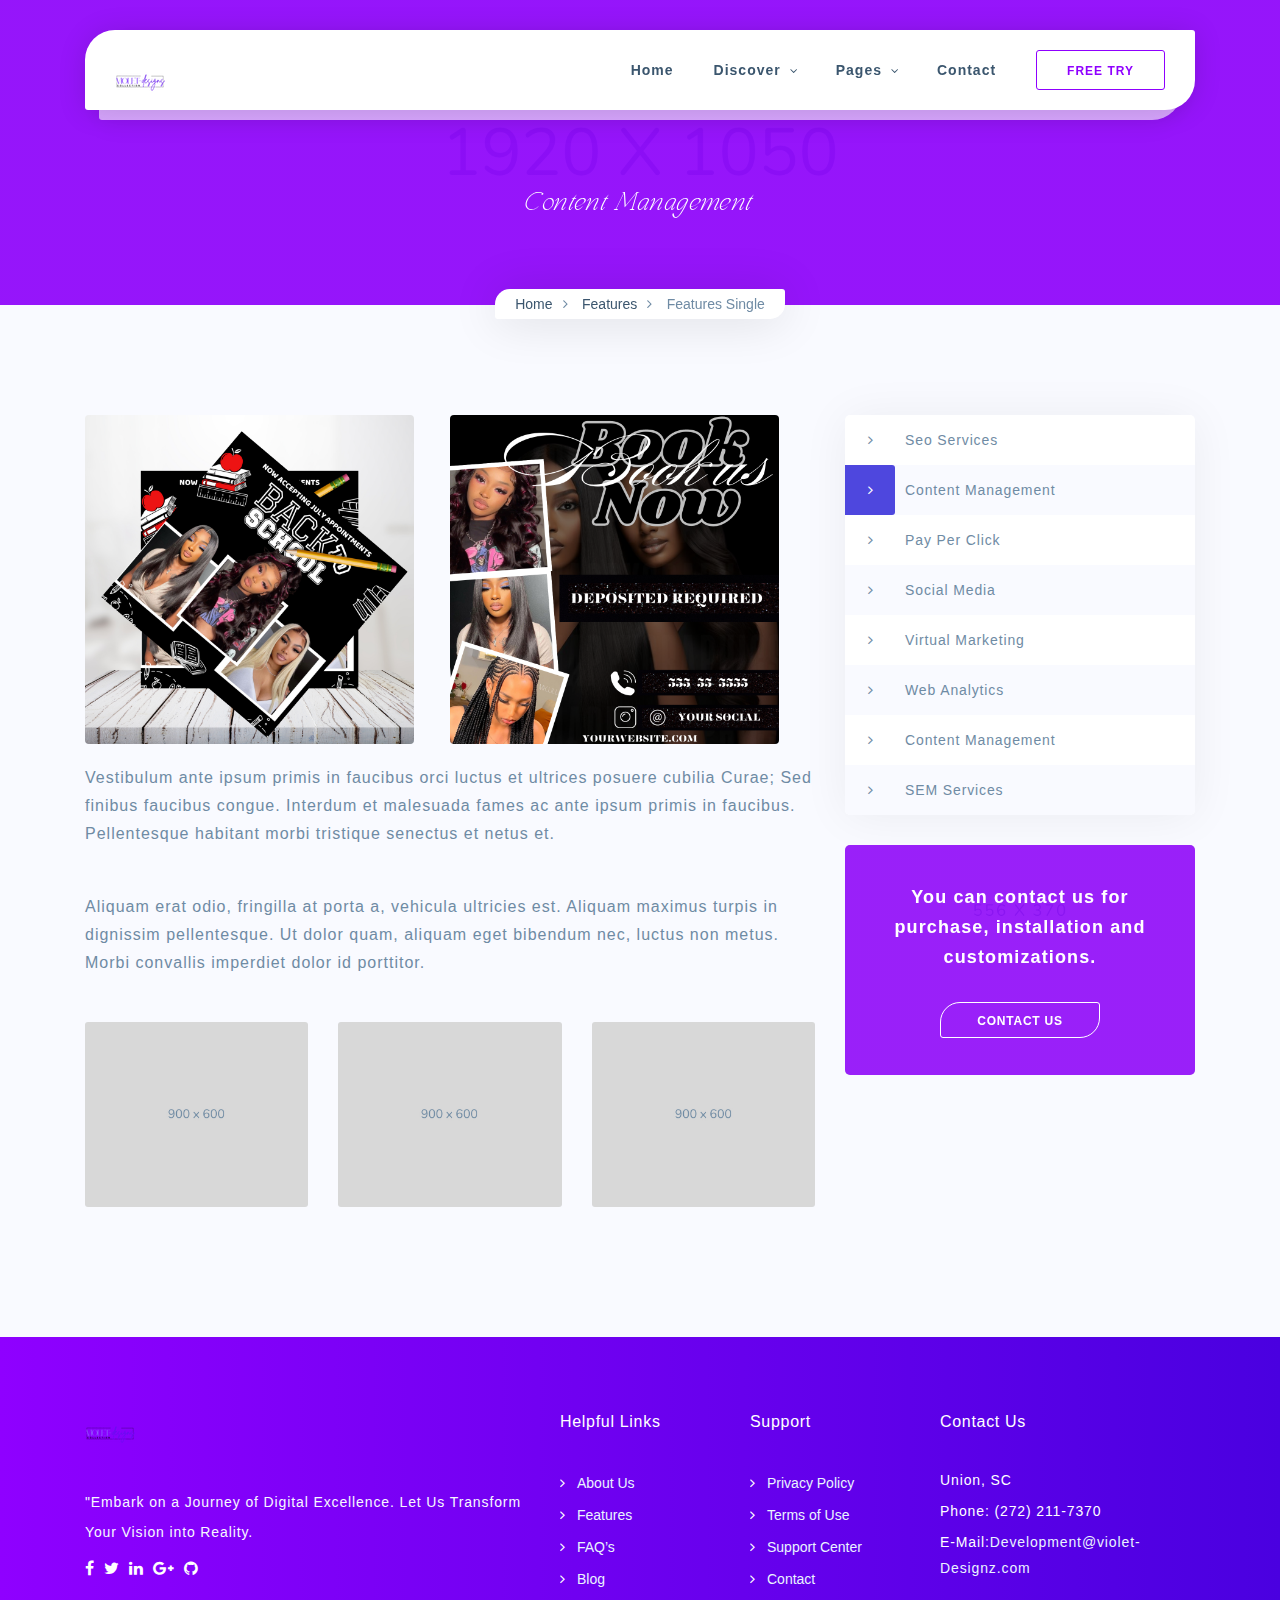
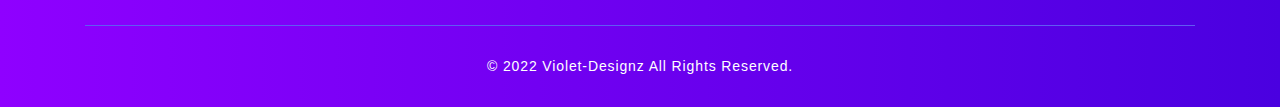
<file: dark-features-single.html>
<!DOCTYPE html>
<html lang="en">
<head>
    <meta charset="UTF-8">
    <meta http-equiv="X-UA-Compatible" content="IE=edge">
    <meta name="viewport" content="width=device-width, initial-scale=1">
    
    <title>Violet-designz</title>
    <meta name="description" content="Violet-Designz -" />
    <meta name="keywords" content="Violet-Designz">
    <meta name="author" content="tempload"/>

    <!-- Favicon -->
    <link rel="icon" type="image/png" href="">

    <!-- Bootstrap & Plugins CSS -->
    <link href="assets/css/bootstrap.min.css" rel="stylesheet" type="text/css">
    <link href="assets/css/font-awesome.min.css" rel="stylesheet" type="text/css">

    <!-- Custom CSS -->
    <link href="assets/css/violet.css" rel="stylesheet" type="text/css">

    <style>
        /* Additional CSS for image alignment */
        .img-fluid {
            max-width: 90%; /* Ensures images are responsive */
            height: auto; /* Prevents image distortion */
        }

        .flyer-wrapper {
            display: flex;
            justify-content: space-between;
            margin-bottom: 20px;
        }

        .flyer-wrapper img {
            width: 100%; /* Adjust width as needed */
        }

        @media (max-width: 768px) {
            .flyer-wrapper {
                flex-direction: column;
                align-items: center;
            }

            .flyer-wrapper img {
                width: 100%;
                margin-bottom: 10px;
            }
        }
    </style>
</head>
<body>

    <!-- ***** Preloader Start ***** -->
    <div id="preloader">
        <div class="jumper">
            <div></div>
            <div></div>
            <div></div>
        </div>
    </div>  
    <!-- ***** Preloader End ***** -->
    
    
    <!-- ***** Header Area Start ***** -->
	<header class="header-area header-sticky">
		<div class="container">
			<div class="row">
				<div class="col-12">
					<nav class="main-nav">
						<!-- ***** Logo Start ***** -->
						<a href="dark-index.html" class="logo">
							<img src="logo2 copy.png" alt="violet-designz"/>
						</a>
						<!-- ***** Logo End ***** -->


                        <!-- ***** Menu Start ***** -->
                        <ul class="nav">
                            <li><a href="dark-index.html#welcome">Home</a></li>
                            <li class="submenu">
                                <a href="javascript:;">Discover</a>
                                <ul>
                                    <li><a href="dark-index.html#features">Features</a></li>
                                    <li><a href="dark-index.html#testimonials">Testimonials</a></li>
                                    <li><a href="dark-index.html#pricing-plans">Pricing Plans</a></li>
                                    <li><a href="dark-index.html#blog">Latests Blogs</a></li>
                                </ul>
                            </li>
                            <li class="submenu">
                                <a href="javascript:;">Pages</a>
                                <ul>
                                    <li><a href="dark-about.html">About Us</a></li>
                                    <li><a href="dark-features.html">Features</a></li>
                                    <li><a href="dark-faq.html">FAQ's</a></li>
                                    <li><a href="dark-blog.html">Blog</a></li>
                                </ul>
                            </li>
                            <li><a href="dark-contact.html">Contact</a></li>
                            <li><a class="btn-nav" href="dark-contact.html">Free Try</a></li>
                        </ul>
                        <a class='menu-trigger'>
                            <span>Menu</span>
                        </a>
                        <!-- ***** Menu End ***** -->
                    </nav>
                </div>
            </div>
        </div>
    </header>
    <!-- ***** Header Area End ***** -->


    <section class="page">
        <!-- ***** Page Top Start ***** -->
        <div class="cover" data-image="assets/images/photos/header.jpg">
            <div class="cover-top">
                <div class="container">
                    <div class="row">
                        <div class="offset-lg-3 col-lg-6">
                            <h1>Content Management</h1>
                        </div>
                    </div>
                </div>
            </div>
            <div class="cover-bottom">
                <div class="container">
                    <div class="row">
                        <div class="col-lg-12">
                            <ol class="breadcrumb">
                                <li><a href="dark-index.html">Home</a></li>
                                <li><a href="dark-features.html">Features</a></li>
                                <li class="active">Features Single</li>
                            </ol>
                        </div>
                    </div>
                </div>
            </div>
        </div>
        <!-- ***** Page Top End ***** -->


        <!-- ***** Page Content Start ***** -->
        <div class="page-bottom">
            <div class="container">
                <div class="row">
                    <!-- ***** Page Content Start ***** -->
                    <div class="col-lg-8 col-md-12 col-sm-12">
                        <div class="page-detail">
                            <!-- ***** Flyers Section Start ***** -->
                            <div class="flyer-wrapper">
                                <a href="BACKTOSCHOOLTEMPLATELINK.pdf" download>
                                    <img src="backtoschoolflyer2.png" class="img-fluid rounded" alt="Flyer 1">
                                </a>
                                <a href="Thank you.pdf" download>
                                    <img src="Black White Minimal Animated Coming Soon Instagram Post copy.png" class="img-fluid rounded" alt="Flyer 2">
                                </a>
                            </div>
                            <!-- ***** Flyers Section End ***** -->

                            <p>Vestibulum ante ipsum primis in faucibus orci luctus et ultrices posuere cubilia Curae; Sed finibus faucibus congue. Interdum et malesuada fames ac ante ipsum primis in faucibus. Pellentesque habitant morbi tristique senectus et netus et.</p>
                            <p>Aliquam erat odio, fringilla at porta a, vehicula ultricies est. Aliquam maximus turpis in dignissim pellentesque. Ut dolor quam, aliquam eget bibendum nec, luctus non metus. Morbi convallis imperdiet dolor id porttitor.</p>

                            <!-- ***** Gallery Start ***** -->
                            <div class="row page-gallery-wrapper">
                                <div class="col-lg-4 col-md-4 col-sm-12">
                                    <a href="assets/images/photos/blog/1.jpg" class="page-gallery" title="Manage In One Place">
                                        <img src="assets/images/photos/blog/1.jpg" alt="">
                                    </a>
                                </div>
                                <div class="col-lg-4 col-md-4 col-sm-12">
                                    <a href="assets/images/photos/blog/2.jpg" class="page-gallery" title="Manage In One Place">
                                        <img src="assets/images/photos/blog/2.jpg" alt="">
                                    </a>
                                </div>
                                <div class="col-lg-4 col-md-4 col-sm-12">
                                    <a href="assets/images/photos/blog/3.jpg" class="page-gallery" title="Manage In One Place">
                                        <img src="assets/images/photos/blog/3.jpg" alt="">
                                    </a>
                                </div>
                            </div>
                            <!-- ***** Gallery End ***** -->

                        </div>
                    </div>
                    <!-- ***** Page Content End ***** -->

                    <!-- ***** Aside Start ***** -->
                    <div class="col-lg-4 col-md-12 col-sm-12">
                        <aside class="default-aside">
                            <div class="sidebar">
                                <ul>
                                    <li><a href="#">Seo Services</a></li>
                                    <li class="active"><a href="#">Content Management</a></li>
                                    <li><a href="#">Pay Per Click</a></li>
                                    <li><a href="#">Social Media</a></li>
                                    <li><a href="#">Virtual Marketing</a></li>
                                    <li><a href="#">Web Analytics</a></li>
                                    <li><a href="#">Content Management</a></li>
                                    <li><a href="#">SEM Services</a></li>
                                </ul>

                                <div class="box">
                                    <img src="assets/images/photos/about/1.jpg" alt="">
                                    <div class="hovered align-self-center">
                                        <p>You can contact us for purchase, installation and customizations. </p>
                                        <a href="#" class="btn-primary-line">Contact Us</a>
                                    </div>
                                </div>
                            </div>
                        </aside>
                    </div>
                    <!-- ***** Aside End ***** -->
                </div>
            </div>
        </div>
        <!-- ***** Page Content End ***** -->
    </section>

    
    <!-- ***** Footer Start ***** -->
	<footer>
		<div class="container">
			<div class="row">
				<div class="col-lg-5 col-md-12 col-sm-12">
					<img src="logo2 copy.png" class="logo" alt="">
					<div class="text">"Embark on a Journey of Digital Excellence. Let Us Transform Your Vision into Reality.</div>
					<ul class="social">
						<li><a href="#"><i class="fa fa-facebook"></i></a></li>
						<li><a href="#"><i class="fa fa-twitter"></i></a></li>
						<li><a href="#"><i class="fa fa-linkedin"></i></a></li>
						<li><a href="#"><i class="fa fa-google-plus"></i></a></li>
						<li><a href="#"><i class="fa fa-github"></i></a></li>
					</ul>
				</div>
				<div class="col-lg-2 col-md-4 col-sm-6 col-6">
					<h5>Helpful Links</h5>
					<ul class="footer-nav">
						<li><a href="#"><i class="fa fa-angle-right"></i><span>About Us</span></a></li>
						<li><a href="#"><i class="fa fa-angle-right"></i><span>Features</span></a></li>
						<li><a href="#"><i class="fa fa-angle-right"></i><span>FAQ’s</span></a></li>
						<li><a href="#"><i class="fa fa-angle-right"></i><span>Blog</span></a></li>
					</ul>
				</div>
				<div class="col-lg-2 col-md-4 col-sm-6 col-6">
					<h5>Support</h5>
					<ul class="footer-nav">
						<li><a href="#"><i class="fa fa-angle-right"></i><span>Privacy Policy</span></a></li>
						<li><a href="#"><i class="fa fa-angle-right"></i><span>Terms of Use</span></a></li>
						<li><a href="#"><i class="fa fa-angle-right"></i><span>Support Center</span></a></li>
						<li><a href="#"><i class="fa fa-angle-right"></i><span>Contact</span></a></li>
					</ul>
				</div>
				<div class="col-lg-3 col-md-4 col-sm-12">
					<h5>Contact Us</h5>
					<div class="address">
						<p>Union, SC</p>
						<p>Phone: (272) 211-7370</p>
						<p><span>E-Mail:</span><a href="#">Development@violet-Designz.com</a></p>
					</div>
				</div>
			</div>
			<div class="row">
				<div class="col-lg-12">
					<p class="copyright">© 2022 Violet-Designz All Rights Reserved.</p>
				</div>
			</div>
		</div>
	</footer>
	<!-- ***** Footer End ***** -->



    <!-- jQuery -->
    <script src="assets/js/jquery-2.1.0.min.js"></script>

    <!-- Bootstrap -->
    <script src="assets/js/popper.js"></script>
    <script src="assets/js/bootstrap.min.js"></script>

    <!-- Plugins -->
    <script src="assets/js/scrollreveal.min.js"></script>
    <script src="assets/js/imgfix.min.js"></script>
    <script src="assets/js/parallax.min.js"></script>
    <script src="assets/js/jquery.magnific-popup.min.js"></script>

    <!-- Global Init -->
    <script src="assets/js/custom.js"></script>
</body>
</html>
</file>
<file: assets/css/violet.css>
/* ----------------------------------------------------------------------------------------
Template: Zaha - Agency and SaaS template
Version: 1.0.0
Author: tempload - support@tempload.com
 -----------------------------------------------------------------------------------------*/
/* ---------------------------------------------
Table of contents
------------------------------------------------
01. font & reset css
02. reset
03. global styles
04. header
05. welcome
06. features
07. team
08. pricing
09. blog
10. footer
11. pages
12. faq
13. aside
14. contact
15. preloader

-------------my custom font-------------------------------- */
/* Font-face declaration */
@font-face {
  font-family: 'CustomFont';
  src: url('../fonts/elagernitalic-lgmxw.ttf') format('truetype');
  font-weight: normal;
}

/* Global styles */
html, body {
  font-family: "Nunito", sans-serif;
  /* Other global styles */
}

/* Example usage */
h1, h2 {
  font-family: 'CustomFont', sans-serif;
  font-size: 28px;
  color: #333;
  /* Additional styles */
}






/* Example usage */

/*
---------------------------------------------
font & reset css
--------------------------------------------- 
*/
@import url("https://fonts.googleapis.com/css?family=Nunito:300,400,600,700&subset=latin-ext");

/* 
---------------------------------------------
reset
--------------------------------------------- 
*/
html, body, div, span, applet, object, iframe, h1, h2, h3, h4, h5, h6, p, blockquote, div
pre, a, abbr, acronym, address, big, cite, code, del, dfn, em, font, img, ins, kbd, q,
s, samp, small, strike, strong, sub, sup, tt, var, b, u, i, center, dl, dt, dd, ol, ul, li,
figure, header, nav, section, article, aside, footer, figcaption {
  margin: 0;
  padding: 0;
  border: 0;
  outline: 0;
}

.clearfix:after {
  content: ".";
  display: block;
  clear: both;
  visibility: hidden;
  line-height: 0;
  height: 0;
}

.clearfix {
  display: inline-block;
}

html[xmlns] .clearfix {
  display: block;
}

* html .clearfix{
  height: 1%;
}

ul, li {
  padding: 0;
  margin: 0;
  list-style: none;
}

header, nav, section, article, aside, footer, hgroup {
  display: block;
}

* {
  box-sizing: border-box;
}

html, body {
  font-weight: 400;
  background-color: #fff;
  font-size: 16px;
  -ms-text-size-adjust: 100%;
  -webkit-font-smoothing: antialiased;
  -moz-osx-font-smoothing: grayscale;
}

a {
  text-decoration: none !important;
}

h1, h2, h3, h4, h5, h6 {
  margin-top: 0px;
  margin-bottom: 0px;
}

ul {
  margin-bottom: 0px;
}

/* 
---------------------------------------------
global styles
--------------------------------------------- 
*/
html,
body {
  background: #fff;
  color: #6F8BA4;
  font-family: "Nunito", sans-serif;

}

::selection {
  background: #8F00FF;
  color: #fff;
}

::-moz-selection {
  background: #8F00FF;
  color: #fff;
}

.section {
  position: relative;
  padding-top: 100px;
  padding-bottom: 80px;
}

.section.colored {
  background: #F9FAFF;
}

.hr {
  bottom: 0px;
  width: 100%;
  height: 1px;
  margin-top: 100px;
  border-bottom: 1px solid #E9E9E9;
}

.bottom {
  width: 100%;
  height: 82px;
  z-index: 2;
  background: url(../images/section-bottom.svg) center center no-repeat;
  margin-top: 60px;
  position: relative;
  z-index: 99;
}

.top {
  width: 100%;
  height: 82px;
  z-index: 2;
  background: url(../images/section-top.svg) center center no-repeat;
  margin-bottom: 70px;
  position: relative;
  z-index: 99;
}

.left-heading.light .section-title {
  color: #ffffff;
}

.left-heading .section-title {
  font-weight: 400;
  font-size: 28px;
  line-height: 42px;
  color: #3B566E;
  letter-spacing: 1.75px;
  margin-bottom: 30px;
  position: relative;
}

.center-heading {
  text-align: center;
}

.center-heading .section-title {
  font-weight: 400;
  font-size: 28px;
  color: #3B566E;
  letter-spacing: 1.75px;
  line-height: 38px;
  margin-bottom: 20px;
}

.center-heading.colored .section-title {
  color: #ffffff;
}

.center-text {
  text-align: center;
  font-weight: 400;
  font-size: 16px;
  color: #6F8BA4;
  line-height: 28px;
  letter-spacing: 1px;
  margin-bottom: 50px;
}

.center-text.colored {
  color: #EAF3FF;
}

.center-text p {
  margin-bottom: 30px;
}

.left-text {
  font-weight: 400;
  font-size: 16px;
  color: #6F8BA4;
  line-height: 28px;
  letter-spacing: 1px;
}

.left-text.light {
  color: #EAF3FF;
}

.left-text p {
  margin-bottom: 30px;
}

.left-text p.dark {
  color: #3B566E;
}

.padding-bottom-top-60 {
  padding-top: 60px !important;
  padding-bottom: 60px !important;
}

.padding-bottom-80 {
  padding-bottom: 80px !important;
}

.padding-bottom-100 {
  padding-bottom: 100px !important;
}

.border-bottom {
  border-bottom: 1px solid #F5F5F5 !important;
}

.mbottom-30 {
  margin-bottom: 30px !important;
}

.align-self-center {
  -ms-flex-item-align: center !important;
  align-self: center !important;
}

.align-self-bottom {
  -ms-flex-item-align: flex-end !important;
  align-self: flex-end !important;
}

.btn-primary-line {
  width: 160px;
  margin: auto;
  display: inline-block;
  height: 44px;
  line-height: 45px;
  text-align: center;
  border: none;
  border-radius: 20px;
  border-top-right-radius: 3px;
  border-bottom-left-radius: 3px;
  border: 1px solid #fff;
  margin-bottom: 40px;
  font-weight: 700;
  font-size: 12px;
  color: #fff;
  letter-spacing: 0.75px;
  text-transform: uppercase;
  -webkit-transition: all 0.3s ease 0s;
  -moz-transition: all 0.3s ease 0s;
  -o-transition: all 0.3s ease 0s;
  transition: all 0.3s ease 0s;
  outline: none !important;
  cursor: pointer;
  position: relative;
}

.btn-primary-line:hover {
  background: #fff;
  color: #8F00FF;
}

.btn-white-line {
  width: 160px;
  margin: auto;
  display: inline-block;
  height: 44px;
  line-height: 45px;
  text-align: center;
  border-radius: 20px;
  border-top-right-radius: 3px;
  border-bottom-left-radius: 3px;
  background: #fff;
  margin-bottom: 40px;
  font-weight: 700;
  font-size: 12px;
  color: #8F00FF;
  letter-spacing: 0.75px;
  text-transform: uppercase;
  -webkit-transition: all 0.3s ease 0s;
  -moz-transition: all 0.3s ease 0s;
  -o-transition: all 0.3s ease 0s;
  transition: all 0.3s ease 0s;
  outline: none !important;
  cursor: pointer;
  position: relative;
  border: 1px solid #fff;
}

.btn-white-line:hover {
  background: #F0EFFF;
  color:  #8F00FF;
}

.padding-bottom-0 {
  padding-bottom: 0px !important;
}

.padding-top-0 {
  padding-top: 0px !important;
}

.padding-top-80 {
  padding-top: 80px !important;
}

.padding-top-70 {
  padding-top: 70px !important;
}

.padding-top-20 {
  padding-top: 20px !important;
}

.margin-bottom-0 {
  margin-bottom: 0px !important;
}

.margin-bottom-30 {
  margin-bottom: 30px !important;
}

.margin-top-30 {
  margin-top: 30px !important;
}

.margin-top-15 {
  margin-top: 15px !important;
}

.margin-bottom-45 {
  margin-bottom: 45px !important;
}

.margin-bottom-20 {
  margin-bottom: 20px !important;
}

.margin-bottom-60 {
  margin-bottom: 60px !important;
}

.margin-bottom-100 {
  margin-bottom: 100px !important;
}

blockquote {
  margin-bottom: 28px;
  padding: 30px;
  padding-top: 40px;
  -webkit-border-radius: 4px;
  -moz-border-radius: 4px;
  border-radius: 4px;
  background: #fff;
  overflow: hidden;
}

blockquote .text {
  position: relative;
  text-align: center;
}

blockquote .text p {
  position: relative;
  width: 100%;
  z-index: 2;
  margin-bottom: 10px !important;
}

blockquote .text:before {
  font-family: FontAwesome;
  content: "\f10d";
  position: absolute;
  left: 0px;
  top: 0px;
  z-index: 1;
  font-size: 40px;
  color: #e1ecf4;
}

blockquote .text:after {
  font-family: FontAwesome;
  content: "\f10e";
  position: absolute;
  right: 0px;
  bottom: 0px;
  z-index: 1;
  font-size: 40px;
  color: #e1ecf4;
}

blockquote .author {
  color: #3B566E;
  text-align: center;
}

.page-gallery {
  height: 185px;
  display: block;
  overflow: hidden;
  -webkit-border-radius: 3px;
  -moz-border-radius: 3px;
  border-radius: 3px;
  margin-bottom: 30px;
}

@media (max-width: 991px) {
  html, body {
    overflow-x: hidden;
  }
  .mobile-top-fix {
    margin-top: 30px;
    margin-bottom: 0px;
  }
  .mobile-bottom-fix {
    margin-bottom: 30px;
  }
  .mobile-bottom-fix-big {
    margin-bottom: 60px;
  }
}

@media (max-width: 768px) {
  .page-gallery {
    height: 150px;
  }
  .btn-home {
    margin-bottom: 10px;
  }
}

/* 
---------------------------------------------
header
--------------------------------------------- 
*/
.header-area {
  position: fixed;
  top: 30px;
  left: 0px;
  right: 0px;
  z-index: 100;
  height: 100px;
  -webkit-transition: all 0.3s ease 0s;
  -moz-transition: all 0.3s ease 0s;
  -o-transition: all 0.3s ease 0s;
  transition: all 0.3s ease 0s;
}

.header-area .main-nav {
  border-radius: 30px;
  border-top-right-radius: 3px;
  border-bottom-left-radius: 3px;
  min-height: 80px;
  background: #fff;
  box-shadow: 0 2px 28px 0 rgba(0, 0, 0, 0.13);
}

.header-area .main-nav:before {
  content: '';
  position: absolute;
  width: 95%;
  height: 80px;
  margin: auto;
  left: 0px;
  right: 0px;
  z-index: -1;
  top: 10px;
  background: #fff;
  border-radius: 30px;
  border-top-right-radius: 3px;
  border-bottom-left-radius: 3px;
  box-shadow: 0 2px 28px 0 rgba(0, 0, 0, 0.13);
  opacity: .62;
}

.header-area .main-nav .logo {
  float: left;
  margin-top: 37px;
  -webkit-transition: all 0.3s ease 0s;
  -moz-transition: all 0.3s ease 0s;
  -o-transition: all 0.3s ease 0s;
  transition: all 0.3s ease 0s;
  margin-left: 30px;
}

.header-area .main-nav .logo 
 {
  -webkit-transition: all 0.3s ease 0s;
  -moz-transition: all 0.3s ease 0s;
  -o-transition: all 0.3s ease 0s;
  transition: all 0.3s ease 0s;
}

.header-area .main-nav .nav {
  float: right;
  margin-top: 27px;
  margin-left: 80px;
  margin-right: 30px;
  -webkit-transition: all 0.3s ease 0s;
  -moz-transition: all 0.3s ease 0s;
  -o-transition: all 0.3s ease 0s;
  transition: all 0.3s ease 0s;
  position: relative;
  z-index: 999;
}

.header-area .main-nav .nav li {
  padding-left: 20px;
  padding-right: 20px;
}

.header-area .main-nav .nav li:last-child {
  padding-right: 0px;
}

.header-area .main-nav .nav li a {
  display: block;
  font-weight: 600;
  font-size: 14px;
  color: #fff;
  -webkit-transition: all 0.3s ease 0s;
  -moz-transition: all 0.3s ease 0s;
  -o-transition: all 0.3s ease 0s;
  transition: all 0.3s ease 0s;
  height: 40px;
  line-height: 40px;
  border: transparent;
  letter-spacing: 1px;
}

.header-area .main-nav .nav li a:hover {
  color: #EAF3FF;
}

.header-area .main-nav .nav li a.btn-nav {
  border: 1px solid #fff;
  padding-left: 30px;
  padding-right: 30px;
  -webkit-border-radius: 3px;
  -moz-border-radius: 3px;
  border-radius: 3px;
  font-weight: 700;
  font-size: 12px;
  text-transform: uppercase;
}

.header-area .main-nav .nav li a.btn-nav:hover {
  background: #fff;
  color:  #8F00FF;
}

.header-area .main-nav .nav li.submenu {
  position: relative;
  padding-right: 35px;
}

.header-area .main-nav .nav li.submenu:after {
  font-family: FontAwesome;
  content: "\f107";
  font-size: 12px;
  color: #fff;
  position: absolute;
  right: 18px;
  top: 12px;
}

.header-area .main-nav .nav li.submenu ul {
  position: absolute;
  width: 200px;
  box-shadow: 0 2px 28px 0 rgba(0, 0, 0, 0.06);
  -webkit-border-radius: 3px;
  -moz-border-radius: 3px;
  border-radius: 3px;
  overflow: hidden;
  top: 40px;
  opacity: 0;
  transform: translateY(-2em);
  visibility: hidden;
  z-index: -1;
  transition: all 0.3s ease-in-out 0s, visibility 0s linear 0.3s, z-index 0s linear 0.01s;
}

.header-area .main-nav .nav li.submenu ul li {
  margin-left: 0px;
  padding-left: 0px;
  padding-right: 0px;
}

.header-area .main-nav .nav li.submenu ul li a {
  display: block;
  background: #fff;
  color: #3B566E;
  padding-left: 20px;
  height: 40px;
  line-height: 40px;
  -webkit-transition: all 0.3s ease 0s;
  -moz-transition: all 0.3s ease 0s;
  -o-transition: all 0.3s ease 0s;
  transition: all 0.3s ease 0s;
  position: relative;
  font-size: 13px;
  border-bottom: 1px solid #f5f5f5;
}

.header-area .main-nav .nav li.submenu ul li a:before {
  content: '';
  position: absolute;
  width: 0px;
  height: 40px;
  left: 0px;
  top: 0px;
  bottom: 0px;
  -webkit-transition: all 0.3s ease 0s;
  -moz-transition: all 0.3s ease 0s;
  -o-transition: all 0.3s ease 0s;
  transition: all 0.3s ease 0s;
  background:  #8F00FF;
}

.header-area .main-nav .nav li.submenu ul li a:hover {
  background: #f5f5f5;
  padding-left: 25px;
}

.header-area .main-nav .nav li.submenu ul li a:hover:before {
  width: 3px;
}

.header-area .main-nav .nav li.submenu:hover ul {
  visibility: visible;
  opacity: 1;
  z-index: 1;
  transform: translateY(0%);
  transition-delay: 0s, 0s, 0.3s;
}

.header-area .main-nav .menu-trigger {
  cursor: pointer;
  display: block;
  position: absolute;
  top: 23px;
  width: 32px;
  height: 40px;
  text-indent: -9999em;
  z-index: 99;
  right: 40px;
  display: none;
}

.header-area .main-nav .menu-trigger span,
.header-area .main-nav .menu-trigger span:before,
.header-area .main-nav .menu-trigger span:after {
  -moz-transition: all 0.4s;
  -o-transition: all 0.4s;
  -webkit-transition: all 0.4s;
  transition: all 0.4s;
  background-color: #3B566E;
  display: block;
  position: absolute;
  width: 30px;
  height: 2px;
  left: 0;
}

.header-area .main-nav .menu-trigger span:before,
.header-area .main-nav .menu-trigger span:after {
  -moz-transition: all 0.4s;
  -o-transition: all 0.4s;
  -webkit-transition: all 0.4s;
  transition: all 0.4s;
  background-color: #3B566E;
  display: block;
  position: absolute;
  width: 30px;
  height: 2px;
  left: 0;
  width: 75%;
}

.header-area .main-nav .menu-trigger span:before,
.header-area .main-nav .menu-trigger span:after {
  content: "";
}

.header-area .main-nav .menu-trigger span {
  top: 16px;
}

.header-area .main-nav .menu-trigger span:before {
  -moz-transform-origin: 33% 100%;
  -ms-transform-origin: 33% 100%;
  -webkit-transform-origin: 33% 100%;
  transform-origin: 33% 100%;
  top: -10px;
  z-index: 10;
}

.header-area .main-nav .menu-trigger span:after {
  -moz-transform-origin: 33% 0;
  -ms-transform-origin: 33% 0;
  -webkit-transform-origin: 33% 0;
  transform-origin: 33% 0;
  top: 10px;
}

.header-area .main-nav .menu-trigger.active span,
.header-area .main-nav .menu-trigger.active span:before,
.header-area .main-nav .menu-trigger.active span:after {
  background-color: transparent;
  width: 100%;
}

.header-area .main-nav .menu-trigger.active span:before {
  -moz-transform: translateY(6px) translateX(1px) rotate(45deg);
  -ms-transform: translateY(6px) translateX(1px) rotate(45deg);
  -webkit-transform: translateY(6px) translateX(1px) rotate(45deg);
  transform: translateY(6px) translateX(1px) rotate(45deg);
  background-color: #3B566E;
}

.header-area .main-nav .menu-trigger.active span:after {
  -moz-transform: translateY(-6px) translateX(1px) rotate(-45deg);
  -ms-transform: translateY(-6px) translateX(1px) rotate(-45deg);
  -webkit-transform: translateY(-6px) translateX(1px) rotate(-45deg);
  transform: translateY(-6px) translateX(1px) rotate(-45deg);
  background-color: #3B566E;
}

.header-area.header-sticky {
  min-height: 80px;
}

.header-area.header-sticky .logo {
  margin-top: 25px;
}

.header-area.header-sticky .nav {
  margin-top: 20px !important;
}

.header-area.header-sticky .nav li a {
  color: #3B566E;
}

.header-area.header-sticky .nav li a:hover {
  color:  #8F00FF;
}

.header-area.header-sticky .nav li a.btn-nav {
  border: 1px solid  #8F00FF;
  color: #8F00FF;
}

.header-area.header-sticky .nav li a.btn-nav:hover {
  background:  #8F00FF;
  color: #fff;
}

.header-area.header-sticky .nav li.submenu {
  position: relative;
}

.header-area.header-sticky .nav li.submenu:after {
  color: #3B566E;
}

.header-area.header-white {
  background: #fff;
  height: 80px;
  box-shadow: 0 2px 28px 0 rgba(0, 0, 0, 0.06);
}

.header-area.header-white .logo {
  margin-top: 25px;
}

.header-area.header-white .nav {
  margin-top: 20px !important;
}

.header-area.header-white .nav li a {
  color: #3B566E;
}

.header-area.header-white .nav li a:hover {
  color: #8F00FF;
}

.header-area.header-white .nav li a.btn-nav {
  border: 1px solid #8F00FF;
  color: #4E47DE;
}

.header-area.header-white .nav li a.btn-nav:hover {
  background:  #8F00FF;
  color: #fff;
}

.header-area.header-white .nav li.submenu {
  position: relative;
}

.header-area.header-white .nav li.submenu:after {
  color: #3B566E;
}

@media (max-width: 1200px) {
  .header-area .main-nav .nav li {
    padding-left: 12px;
    padding-right: 12px;
  }
  .header-area .main-nav .nav li.submenu {
    padding-right: 20px;
  }
  .header-area .main-nav .nav li.submenu:after {
    right: 5px;
  }
}

@media (max-width: 991px) {
  .header-area {
    height: 80px;
    box-shadow: 0 2px 28px 0 rgba(0, 0, 0, 0.06);
  }
  .header-area .container {
    padding: 0px;
  }
  .header-area .logo {
    margin-top: 27px !important;
    margin-left: 30px;
  }
  .header-area .menu-trigger {
    display: block !important;
  }
  .header-area .main-nav {
    overflow: hidden;
  }
  .header-area .main-nav .nav {
    float: none;
    width: 100%;
    margin-top: 80px !important;
    display: none;
    -webkit-transition: all 0s ease 0s;
    -moz-transition: all 0s ease 0s;
    -o-transition: all 0s ease 0s;
    transition: all 0s ease 0s;
    margin-left: 0px;
  }
  .header-area .main-nav .nav li {
    width: 100%;
    background: #fff;
    border-bottom: 1px solid #f5f5f5;
    padding-left: 0px !important;
    padding-right: 0px !important;
  }
  .header-area .main-nav .nav li a {
    height: 50px !important;
    line-height: 50px !important;
    padding: 0px !important;
    padding-left: 30px !important;
    border: none !important;
    background: #fff !important;
    color: #3B566E !important;
  }
  .header-area .main-nav .nav li a:hover {
    background: #f5f5f5 !important;
  }
  .header-area .main-nav .nav li.submenu ul {
    position: relative;
    visibility: inherit;
    opacity: 1;
    z-index: 1;
    transform: translateY(0%);
    transition-delay: 0s, 0s, 0.3s;
    top: 0px;
    width: 100%;
    box-shadow: none;
    height: 0px;
  }
  .header-area .main-nav .nav li.submenu ul li a {
    padding-left: 50px !important;
  }
  .header-area .main-nav .nav li.submenu ul li a:hover:before {
    width: 0px;
  }
  .header-area .main-nav .nav li.submenu ul.active {
    height: auto !important;
  }
  .header-area .main-nav .nav li.submenu:after {
    color: #3B566E;
    right: 25px;
    font-size: 14px;
    top: 15px;
  }
  .header-area .main-nav .nav li.submenu:hover ul, .header-area .main-nav .nav li.submenu:focus ul {
    height: 0px;
  }
}

@media (min-width: 992px) {
  .header-area .main-nav .nav {
    display: flex !important;
  }
}

/* 
---------------------------------------------
welcome
--------------------------------------------- 
*/
.welcome-area {
  overflow: hidden;
  position: relative;
  display: flex;
  align-items: center;
  justify-content: center;

}

.welcome-area:after {
  content: '';
  position: absolute;
  width: 100%;
  height: 100%;
  background: none;
  z-index: 3;
}

.welcome-area .right-bg {
  float: right;
  width: 100%;
  overflow: hidden;
  position: relative;
  z-index: 1;
  -webkit-transform-style: preserve-3d;
  -moz-transform-style: preserve-3d;
  transform-style: preserve-3d;
}

.welcome-area .right-bg:before {
  content: '';
  position: absolute;
  background-image: linear-gradient(135deg, #8F00FF 0%, #8F00FF 100%);

  width: 100%;
  height: 100%;
  z-index: 1;
  opacity: .95;
}

.welcome-area .header-bg {
  position: absolute;
  bottom: -1px;
  left: 0px;
  right: 0px;
  z-index: 4;
}

.welcome-area .header-text {
  position: absolute;
  width: 100%;
  z-index: 4;
  text-align: center;
  margin-top: -30px;
}

.welcome-area .header-text h1 {
  font-weight: 400;
  font-size: 40px;
  line-height: 54px;
  letter-spacing: 1.4px;
  margin-bottom: 30px;
  color: #fff;
}

.welcome-area .header-text p {
  font-weight: 400;
  font-size: 16px;
  color: #EAF3FF;
  line-height: 28px;
  letter-spacing: .56px;
  margin-bottom: 40px;
  position: relative;
}

.welcome-area .header-text .btn-white-line {
  margin-right: 5px;
  margin-bottom: 0px;
}

.welcome-area .header-text .btn-primary-line {
  margin-bottom: 0px;
  margin-left: 5px;
}

@media (max-width: 1200px) {
  .header-text {
    top: 45% !important;
    transform: perspective(1px) translateY(-45%) !important;
  }
  .header-text h1 {
    font-size: 28px !important;
    line-height: 38px !important;
  }
}

@media (max-width: 1024px) {
  .header-text {
    top: 40% !important;
    transform: perspective(1px) translateY(-40%) !important;
  }
  .header-text h1 {
    font-size: 26px !important;
    line-height: 36px !important;
  }
}

@media (max-width: 991px) {
  .welcome-area {
    background: #fff;
  }
  .welcome-area .header-text {
    top: 65% !important;
    transform: perspective(1px) translateY(-60%) !important;
    text-align: center;
  }
  .welcome-area .header-text h1 {
    text-align: center;
    color: #fff;
  }
  .welcome-area .header-text h1 span {
    color: #fff;
  }
  .welcome-area .header-text p {
    text-align: center;
    color: #fff;
  }
}

@media (max-width: 765px) {
  .welcome-area {
    margin-bottom: 100px;
  }
  .welcome-area .right-bg {
    padding-top: 100px;
    background: #8F00FF;
  }
  .welcome-area .header-text {
    top: 80% !important;
    transform: perspective(1px) translateY(-60%) !important;
  }
  .welcome-area .header-text .buttons {
    display: none;
  }
  .welcome-area .header-text h1 {
    font-weight: 600;
    font-size: 20px !important;
    line-height: 30px !important;
    margin-bottom: 10px !important;
    text-align: center;
    color: #fff;
  }
  .welcome-area .header-text h1 span {
    color: #fff;
  }
  .welcome-area .header-text p {
    text-align: center;
    color: #fff;
    font-size: 14px;
    line-height: 22px;
    margin-bottom: 10px;
  }
}

/* 
---------------------------------------------
features
--------------------------------------------- 
*/


.features-small-item {
  position: relative;
  display: block;
  padding: 20px;
  background: rgba(255, 255, 255, 0.1); /* Light background with transparency */
  border-radius: 15px;
  backdrop-filter: blur(10px); /* Blur effect */
  -webkit-backdrop-filter: blur(10px); /* Safari support */
  border: 1px solid rgba(255, 255, 255, 0.2);
  box-shadow: 0 4px 30px rgba(0, 0, 0, 0.1); /* Subtle shadow */
  transition: box-shadow 0.3s ease-in-out; /* Smooth transition for hover effect */

}


.section {
  padding-bottom: 100px;
}

.home-feature {
  /* Additional styles if needed */
}

.features-small-item {
  text-decoration: none;
  color: inherit;
}



.glass-image {
  width: 100%;
  height: auto;
  margin-top: 20px;
  border-radius: 15px;
  object-fit: cover; /* Maintain aspect ratio and cover container */

  transition: transform 0.3s ease-in-out;
}

.glass-container:hover .glass-image {
  transform: scale(1.05); /* Slight zoom effect on hover */
}






/* Base styles for glass container */
.glass-container {
  position: relative;
  padding: 20px;
  background: rgba(255, 255, 255, 0.1); /* Light background with transparency */
  border-radius: 15px;
  backdrop-filter: blur(10px); /* Blur effect */
  -webkit-backdrop-filter: blur(10px); /* Safari support */
  border: 1px solid rgba(255, 255, 255, 0.2);
  box-shadow: 0 4px 30px rgba(0, 0, 0, 0.1); /* Subtle shadow */
  transition: box-shadow 0.3s ease-in-out; /* Smooth transition for hover effect */
  overflow: hidden;
  text-align: center;
  margin-bottom: 20px; /* Adds space between cards */
}

/* Hover effect for glass container */
.glass-container:hover {
  box-shadow: 0 8px 16px rgba(0, 0, 0, 0.2); /* Adjusted shadow on hover */
}

/* Image inside glass container */
.glass-image {
  width: 100%; /* Ensures image fills container */
  height: auto; /* Maintains aspect ratio */
  border-radius: 15px; /* Rounded corners */
  transition: transform 0.3s ease-in-out; /* Smooth zoom effect on hover */
}



/* Responsive adjustments */
@media (max-width: 1200px) {
  .glass-container {
    padding: 18px; /* Slightly reduced padding */
    border-radius: 13px; /* Adjusted border radius */
    box-shadow: 0 3px 25px rgba(0, 0, 0, 0.2); /* Slightly reduced shadow */
 
  }

  }



@media (max-width: 992px) {
  .glass-container {
    padding: 16px; /* Further reduced padding */
    border-radius: 12px; /* Further adjusted border radius */
    box-shadow: 0 3px 20px rgba(0, 0, 0, 0.1); /* Slightly reduced shadow */




  

  }
}

@media (max-width: 6000px) {
  .glass-container {
    padding: 15px; /* Further reduced padding */
    border-radius: 10px; /* Further adjusted border radius */
    box-shadow: 0 2px 15px rgba(0, 0, 0, 0.1); /* Further reduced shadow */


  }
}

@media (max-width: 334px) {
  .glass-container {
    padding: 15px; /* Further reduced padding */
    border-radius: 10px; /* Further adjusted border radius */
    box-shadow: 0 2px 15px rgba(0, 0, 0, 0.1); /* Further reduced shadow */
  }
}



















/* Ensure image maintains aspect ratio */
.glass-image {
  max-width: 344px; /* Set max width for images */
  height: 882px; /* Set fixed height for images */
  object-fit: cover; /* Maintain aspect ratio and cover container */
}






































.features-small-item:hover {
  box-shadow: 0 4px 30px rgba(0, 0, 0, 0.1), 0 0 20px rgba(138, 43, 226, 0.6); /* Glow effect on hover */
}


.features-small-item::before {
    content: "";
    position: absolute;
    top: 0;
    left: 0;
    width: 100%;
    height: 100%;
    background: rgba(255, 255, 255, 0.05); /* Optional: slight overlay to enhance glass effect */
    border-radius: 15px;
    z-index: 1;
}

.features-small-item a {
  float: right;
  position: relative;
  z-index: 2;
 color: #8F00FF;
}

.features-small-item a span {
  font-weight: 700;
  font-size: 12px;
  color: #8F00FF;
  display: inline-block;
  height: 20px;
  line-height: 20px;
  float: left;
  margin-right: 10px;
}

.features-small-item a i {
  color: #8F00FF;
  display: inline-block;
  height: 20px;
  line-height: 20px;
  float: left;
}

.home-feature {
  padding-bottom: 0px;
  padding-top: 0px;
  margin-top: -190px;
  z-index: 9;
}



.home-feature-2 {
  padding-bottom: 0px;
  padding-top: 0px;
  margin-top: -90px;
  z-index: 9;
}

.feature-list {
  margin-bottom: 20px;
  margin-top: 10px;
  -webkit-border-radius: 3px;
  -moz-border-radius: 3px;
  border-radius: 3px;
  overflow: hidden;
  box-shadow: 0 2px 48px 0 rgba(0, 0, 0, 0.13);
}

.feature-list .padding-fix {
  padding: 0px;
  background: #fff;
}



.feature-list li p {
  font-weight: 400;
  font-size: 14px !important;
  line-height: 26px !important;
  letter-spacing: 0.7px;
  margin-bottom: 20px !important;
}




.feature-list li .list-cover {
  position: absolute;
  width: 100%;
  height: 100%;
  top: 0px;
  left: -100%;
  -webkit-transition: all 0.3s ease 0s;
  -moz-transition: all 0.3s ease 0s;
  -o-transition: all 0.3s ease 0s;
  transition: all 0.3s ease 0s;
  background-image: linear-gradient(135deg,  #8F00FF 0%,  #8F00FF 100%);
  padding: 45px;
}



.feature-list li .list-cover .hover-list {
  color: #fff;
  font-weight: 400;
  font-size: 14px;
  letter-spacing: 0.60px;
}

.feature-list li .list-cover .hover-list .item {
  position: relative;
  padding-left: 20px;
  margin-bottom: 10px;
  float: left;
  width: 25%;
}

.feature-list li .list-cover .hover-list .item:hover:before {
  padding-left: 5px;
}








/* 
---------------------------------------------
parallax & home seperator
--------------------------------------------- 
*/
.parallax {
  min-height: 215px;
  overflow: hidden;
  position: relative;
  padding-top: 90px;
  padding-bottom: 90px;
}

.parallax:before {
  content: '';
  position: absolute;
  width: 140%;
  height: 140%;
  opacity: .95;
  background-image: linear-gradient(127deg,  #8F00FF 0%,  #8F00FF 91%);
  z-index: 2;
  top: -20%;
  left: -20%;
}

.parallax .parallax-content {
  position: relative;
  z-index: 3;
}

.parallax .parallax-content .info {
  text-align: center;
  color: #fff;
  padding-top: 20px;
  padding-bottom: 20px;
}

.parallax .parallax-content .info small {
  display: block;
  font-weight: 400;
  font-size: 13px;
  margin-bottom: 5px;
}

.parallax .parallax-content .info strong {
  font-weight: 700;
  font-size: 18px;
  margin-bottom: 40px;
  display: block;
}

.parallax .parallax-content .info h1 {
  color: #fff;
  font-weight: 400;
  font-size: 30px;
  letter-spacing: 1.30px;
  margin-bottom: 30px;
}

.parallax .parallax-content .info p {
  letter-spacing: 1px;
  margin-bottom: 40px;
  color: #EAF3FF;
  letter-spacing: 1px;
  line-height: 26px;
  font-weight: 400;
  font-size: 16px;
}

.parallax .parallax-content .info p span {
  text-decoration: underline;
}

.parallax .parallax-content .info .btn-white-line {
  margin: auto;
}

.parallax .parallax-content .info .btn-white-line:hover {
  color: #4E47DE;
}

.parallax .parallax-content .mini-box {
  display: block;
  background: #fff;
  padding: 20px;
  border-radius: 30px;
  border-top-right-radius: 3px;
  border-bottom-left-radius: 3px;
  box-shadow: 0 2px 48px 0 rgba(0, 0, 0, 0.08);
  margin-bottom: 30px;
  position: relative;
  -webkit-transition: all 0.3s ease 0s;
  -moz-transition: all 0.3s ease 0s;
  -o-transition: all 0.3s ease 0s;
  transition: all 0.3s ease 0s;
  text-align: center;
}

.parallax .parallax-content .mini-box:hover {
  margin-top: -10px;
}

.parallax .parallax-content .mini-box:before {
  content: '';
  position: absolute;
  z-index: -1;
  background: #fff;
  width: 95%;
  opacity: .62;
  height: 50%;
  bottom: -7px;
  left: 0px;
  right: 0px;
  margin: auto;
  border-radius: 30px;
  border-top-right-radius: 3px;
  border-bottom-left-radius: 3px;
}

.parallax .parallax-content .mini-box i {
  display: block;
  font-size: 20px;
  background: -webkit-linear-gradient(#8F00FF, #8F00FF);
  -webkit-background-clip: text;
  -webkit-text-fill-color: transparent;
  margin-bottom: 10px;
}

.parallax .parallax-content .mini-box span {
  display: block;
  font-weight: 400;
  font-size: 14px;
  color: #6F8BA4;
  letter-spacing: .75px;
}

.parallax .parallax-content .mini-box strong {
  display: block;
  font-weight: 400;
  font-size: 16px;
  color: #3B566E;
  letter-spacing: 1px;
  margin-bottom: 5px;
}

.parallax-counter {
  overflow: hidden;
  position: relative;
}

.parallax-counter:before {
  content: '';
  position: absolute;
  width: 140%;
  height: 140%;
  opacity: .90;
  background-image: linear-gradient(127deg, #8F00FF 0%, #8F00FF 91%);
  z-index: 2;
  top: -20%;
  left: -20%;
}

.parallax-counter .parallax-content {
  position: relative;
  z-index: 3;
  width: 100%;
}

.parallax-counter .parallax-content .count-item {
  height: 340px;
  position: relative;
  float: left;
  width: 100%;
}

.parallax-counter .parallax-content .count-item.elliptical-bottom {
  position: relative;
}

.parallax-counter .parallax-content .count-item.elliptical-bottom:after {
  content: '';
  position: absolute;
  width: 70%;
  height: 32px;
  top: 160px;
  left: 70%;
  background: url(../images/elliptical-bottom.png) center center no-repeat;
  -webkit-transition: all 0.3s ease 0s;
  -moz-transition: all 0.3s ease 0s;
  -o-transition: all 0.3s ease 0s;
  transition: all 0.3s ease 0s;
}

.parallax-counter .parallax-content .count-item.elliptical-top {
  position: relative;
}

.parallax-counter .parallax-content .count-item.elliptical-top:after {
  content: '';
  position: absolute;
  width: 70%;
  height: 32px;
  top: 140px;
  left: 70%;
  background: url(../images/elliptical-top.png) center center no-repeat;
  -webkit-transition: all 0.3s ease 0s;
  -moz-transition: all 0.3s ease 0s;
  -o-transition: all 0.3s ease 0s;
  transition: all 0.3s ease 0s;
}

.parallax-counter .parallax-content .count-item:hover strong {
  margin-top: 110px;
}

.parallax-counter .parallax-content .count-item strong {
  display: block;
  text-align: center;
  font-weight: 400;
  font-size: 40px;
  letter-spacing: 1.72px;
  margin-bottom: 10px;
  color: #fff;
  margin-top: 120px;
  -webkit-transition: all 0.3s ease 0s;
  -moz-transition: all 0.3s ease 0s;
  -o-transition: all 0.3s ease 0s;
  transition: all 0.3s ease 0s;
}

.parallax-counter .parallax-content .count-item span {
  display: block;
  text-align: center;
  color: #fff;
  font-weight: 400;
  font-size: 20px;
  letter-spacing: 0.86px;
}
@media (max-width: 991px) {
  .parallax {
    padding-top: 60px;
    padding-bottom: 60px;
    min-height: auto;
  }
  .parallax .parallax-content {
    position: relative !important;
    top: 0% !important;
    transform: perspective(1px) translateY(0%) !important;
  }
  .parallax-counter {
    padding-top: 60px;
    padding-bottom: 60px;
  }
  .parallax-counter .parallax-content {
    position: relative !important;
    top: 0% !important;
    transform: perspective(1px) translateY(0%) !important;
  }
  .parallax-counter .parallax-content .count-item {
    height: auto;
    padding-top: 20px;
    padding-bottom: 20px;
  }
  .parallax-counter .parallax-content .count-item:hover strong {
    margin-top: 0px;
  }
  .parallax-counter .parallax-content .count-item:before {
    display: none;
  }
  .parallax-counter .parallax-content .count-item:after {
    display: none;
  }
  .parallax-counter .parallax-content .count-item strong {
    margin-top: 0px;
  }
}

/* 
---------------------------------------------
team
--------------------------------------------- 
*/
.team-item {
  background: #fff;
  box-shadow: 0 2px 48px 0 rgba(0, 0, 0, 0.08);
  border-radius: 70px;
  border-top-right-radius: 3px;
  border-bottom-left-radius: 3px;
  position: relative;
  margin-bottom: 30px;
  padding-bottom: 25px;
}

.team-item:hover .team-content .team-info {
  margin-left: 30px;
}

.team-item i {
  display: block;
  margin-left: 25px;
  margin-top: 25px;
  font-size: 30px;
  color: #4E47DE;
  text-align: center;
}

.team-item .user-image {
  width: 58px;
  height: 58px;
  overflow: hidden;
  -webkit-border-radius: 100px;
  -moz-border-radius: 100px;
  border-radius: 100px;
  -webkit-transition: all 0.3s ease 0s;
  -moz-transition: all 0.3s ease 0s;
  -o-transition: all 0.3s ease 0s;
  transition: all 0.3s ease 0s;
  margin-left: 25px;
  float: left;
}

.team-item .team-content {
  text-align: left;
  overflow: hidden;
}

.team-item .team-content .team-info {
  float: left;
  margin-left: 20px;
  margin-top: 8px;
  -webkit-transition: all 0.3s ease 0s;
  -moz-transition: all 0.3s ease 0s;
  -o-transition: all 0.3s ease 0s;
  transition: all 0.3s ease 0s;
}

.team-item .team-content .team-info .user-name {
  display: block;
  font-weight: 400;
  font-size: 16px;
  color: #3B566E;
  letter-spacing: 0.69px;
  margin-bottom: 5px;
}

.team-item .team-content .team-info span {
  display: block;
  font-weight: 400;
  font-size: 14px;
  color: #4E47DE;
  letter-spacing: 0.6px;
}

.team-item .team-content p {
  margin-top: 25px;
  padding-left: 25px;
  padding-right: 25px;
  margin-bottom: 25px;
  font-weight: 400;
  font-size: 14px;
  color: #6F8BA4;
  letter-spacing: 0.6px;
  line-height: 26px;
}

/* 
---------------------------------------------
pricing
--------------------------------------------- 
*/
.pricing-item {
  background: #FFFFFF;
  box-shadow: 0 2px 48px 0 rgba(0, 0, 0, 0.08);
  -webkit-border-radius: 3px;
  -moz-border-radius: 3px;
  border-radius: 3px;
  margin-bottom: 30px;
  margin-top: 20px;
  padding-top: 25px;
}

.pricing-item.active .pricing-header {
  position: relative;
}

.pricing-item.active .pricing-header .pricing-title {
  color: #3B566E;
}

.pricing-item.active .pricing-body .price-wrapper {
  background-image: linear-gradient(135deg, #8F00FF 0%, #8F00FF 100%);
}

.pricing-item.active .pricing-body .price-wrapper .currency {
  color: #fff;
}

.pricing-item.active .pricing-body .price-wrapper .price {
  color: #fff;
}

.pricing-item.active .pricing-body .price-wrapper .period {
  color: #fff;
}

.pricing-item .pricing-header {
  text-align: center;
  display: block;
  position: relative;
  padding-bottom: 10px;
}

.pricing-item .pricing-header .pricing-title {
  font-weight: 400;
  font-size: 14px;
  letter-spacing: 1px;
  color: #3B566E;
  width: 180px;
  height: 40px;
  line-height: 40px;
  left: 0px;
  right: 0px;
  margin: auto;
}

.pricing-item .pricing-body {
  margin-bottom: 40px;
}

.pricing-item .pricing-body .price-wrapper {
  text-align: center;
  padding-top: 20px;
  padding-bottom: 13px;
  background: #F0EFFF;
  width: 80%;
  margin: auto;
  margin-bottom: 40px;
  margin-top: 5px;
  border-radius: 30px;
  border-top-right-radius: 3px;
  border-bottom-left-radius: 3px;
}

.pricing-item .pricing-body .price-wrapper .currency {
  height: 47px;
  font-weight: 400;
  font-size: 20px;
  color: #4E47DE;
  position: relative;
  top: -15px;
}

.pricing-item .pricing-body .price-wrapper .price {
  font-weight: 400;
  font-size: 34px;
  color: #4E47DE;
  letter-spacing: 2.12px;
}

.pricing-item .pricing-body .price-wrapper .period {
  font-weight: 700;
  font-size: 14px;
  color: #4E47DE;
  letter-spacing: 0.88px;
}

.pricing-item .pricing-body .list li {
  text-align: center;
  margin-bottom: 12px;
  font-weight: 400;
  font-size: 14px;
  color: #CCDCEA;
  letter-spacing: 0.88px;
  text-decoration: line-through;
}

.pricing-item .pricing-body .list li.active {
  color: #3B566E;
  text-decoration: none;
}

.pricing-item .pricing-footer {
  text-align: center;
}

.pricing-item .pricing-footer .btn-primary-line {
  border: 1px solid #4E47DE;
  color: #4E47DE;
  height: 36px;
  line-height: 36px;
}

.pricing-item .pricing-footer .btn-primary-line:hover {
  background: #4E47DE;
  color: #fff;
}

/* 
---------------------------------------------
blog
--------------------------------------------- 
*/
.blog-post-thumb {
  text-align: center;
  margin-bottom: 30px;
}

.blog-post-thumb.big .img {
  height: 400px;
}

.blog-post-thumb .img {
  overflow: hidden;
  border-radius: 50px;
  border-top-right-radius: 3px;
  border-bottom-left-radius: 3px;
  position: relative;
  height: 200px;
}

.blog-post-thumb .img .date {
  position: absolute;
  right: 0px;
  top: 0px;
  padding-left: 20px;
  padding-right: 20px;
  background-image: linear-gradient(127deg, #8F00FF 0%, #8F00FF 91%);
  text-align: center;
  border-radius: 30px;
  border-top-left-radius: 3px;
  border-top-right-radius: 3px;
  border-bottom-right-radius: 3px;
}

.blog-post-thumb .img .date strong {
  color: #fff;
  height: 20px;
  line-height: 20px;
  font-weight: 400;
  font-size: 14px;
}

.blog-post-thumb .img .date span {
  color: #fff;
  height: 20px;
  line-height: 20px;
  font-weight: 400;
  font-size: 14px;
}

.blog-post-thumb .blog-content {
  margin-top: -30px;
  padding-top: 50px;
}

.blog-post-thumb .blog-content .btn-primary-line {
  border: 1px solid #4E47DE;
  height: 36px;
  line-height: 36px;
  color: #4E47DE;
}

.blog-post-thumb .blog-content .btn-primary-line:hover {
  background: #4E47DE;
  color: #fff;
}

.blog-post-thumb h3 {
  margin-bottom: 10px !important;
}

.blog-post-thumb h3 a {
  font-weight: 400;
  font-size: 16px;
  color: #3B566E;
  letter-spacing: 1px;
  line-height: 26px;
  -webkit-transition: all 0.3s ease 0s;
  -moz-transition: all 0.3s ease 0s;
  -o-transition: all 0.3s ease 0s;
  transition: all 0.3s ease 0s;
}

.blog-post-thumb h3 a:hover {
  color: #4E47DE;
}

.blog-post-thumb .post-meta {
  overflow: hidden;
}

.blog-post-thumb .post-meta li {
  float: left;
  margin-right: 30px;
  height: 30px;
  line-height: 30px;
  color: #4E47DE;
  font-size: 14px;
}

.blog-post-thumb .post-meta li a {
  color: #4E47DE;
}

.blog-post-thumb .post-meta li span {
  display: inline-block;
  margin-right: 5px;
}

.blog-post-thumb .text {
  font-weight: 400;
  font-size: 14px;
  color: #6F8BA4;
  letter-spacing: 0.88px;
  line-height: 26px;
  margin-bottom: 15px;
}

.blog-post-thumb .text.post-detail {
  font-weight: 400;
  font-size: 16px;
  line-height: 28px;
  text-align: left;
}

.blog-post-thumb .post-footer {
  overflow: hidden;
  border-bottom: 1px solid #ECF7FF;
  border-top: 1px solid #ECF7FF;
  padding-top: 10px;
  padding-bottom: 10px;
  margin-bottom: 60px;
}

.blog-post-thumb .post-footer span {
  float: left;
  height: 30px;
  line-height: 30px;
  font-weight: 300;
  font-size: 14px;
  color: #6F8BA4;
  padding-left: 30px;
}

.blog-post-thumb .post-footer ul.share {
  float: right;
  padding-right: 30px;
}

.blog-post-thumb .post-footer ul.share li {
  float: left;
  margin-left: 15px;
}

.blog-post-thumb .post-footer ul.share li a {
  display: block;
  height: 30px;
  line-height: 30px;
  color: #4E47DE;
}

.blog-post-thumb .btn-primary-line {
  margin: auto;
}

.blog-list .blog-post-thumb {
  text-align: left;
}

.blog-list .blog-post-thumb .btn-primary-line {
  width: 100%;
  margin-bottom: 5px;
}

.section-comments {
  margin-bottom: 60px;
  background: #fff;
  box-shadow: 0 2px 48px 0 rgba(0, 0, 0, 0.06);
  -webkit-border-radius: 3px;
  -moz-border-radius: 3px;
  border-radius: 3px;
  padding: 30px;
  padding-bottom: 0px;
}

.section-comments ul {
  overflow: hidden;
  margin: 0px;
  padding: 0px;
}

.section-comments ul li {
  overflow: hidden;
}

.section-comments ul li .avatar {
  width: 70px;
  height: 70px;
  -webkit-border-radius: 5px;
  -moz-border-radius: 5px;
  border-radius: 5px;
  overflow: hidden;
  float: left;
  margin-right: 20px;
}

.section-comments ul li .comment-content {
  font-weight: 400;
  font-size: 14px;
  color: #6F8BA4;
  float: left;
  width: calc(100% - 90px);
  width: -webkit-calc(100% - 90px);
}

.section-comments ul li .comment-content .comment-by {
  margin-bottom: 10px;
  position: relative;
}

.section-comments ul li .comment-content .comment-by strong {
  display: block;
  color: #3B566E;
}

.section-comments ul li .comment-content .comment-by span {
  font-size: 12px;
}

.section-comments ul li .comment-content .comment-by .btn-reply {
  position: absolute;
  right: 0px;
  top: 15px;
  background: #F4F8FB;
  color: #6F8BA4;
  height: 25px;
  line-height: 25px;
  padding-left: 10px;
  padding-right: 10px;
  -webkit-border-radius: 100px;
  -moz-border-radius: 100px;
  border-radius: 100px;
  -webkit-transition: all 0.3s ease 0s;
  -moz-transition: all 0.3s ease 0s;
  -o-transition: all 0.3s ease 0s;
  transition: all 0.3s ease 0s;
}

.section-comments ul li .comment-content .comment-by .btn-reply i {
  font-size: 12px;
}

.section-comments ul li .comment-content .comment-by .btn-reply:hover {
  background: #4E47DE;
  color: #fff;
}

.section-comments ul li ul {
  padding-left: 60px;
}

.post-comment {
  box-shadow: 0 2px 48px 0 rgba(0, 0, 0, 0.06);
  -webkit-border-radius: 3px;
  -moz-border-radius: 3px;
  border-radius: 3px;
  padding: 30px;
  padding-bottom: 0px;
  background: #fff;
}

.post-comment .comment-form .form-item {
  margin-bottom: 20px;
}

.post-comment .comment-form .form-item label {
  display: block;
  text-transform: uppercase;
  font-weight: 600;
  font-size: 14px;
  margin-bottom: 0px;
}

.post-comment .comment-form .form-item input, .post-comment .comment-form .form-item textarea {
  border: 1px solid #eee;
  width: 100%;
  height: 40px;
  outline: none;
  padding-left: 20px;
  padding-right: 20px;
  -webkit-transition: all 0.3s ease 0s;
  -moz-transition: all 0.3s ease 0s;
  -o-transition: all 0.3s ease 0s;
  transition: all 0.3s ease 0s;
  -webkit-border-radius: 4px;
  -moz-border-radius: 4px;
  border-radius: 4px;
  -webkit-appearance: none;
  -moz-appearance: none;
  appearance: none;
}

.post-comment .comment-form .form-item input:focus, .post-comment .comment-form .form-item textarea:focus {
  border: 1px solid #4E47DE;
}

.post-comment .comment-form .form-item textarea {
  height: 150px;
  resize: none;
  padding: 20px;
}

.post-comment .comment-form .btn-primary-line {
  border: 1px solid #4E47DE;
  color: #4E47DE;
  background: #fff;
}

.pagination {
  margin-top: 30px;
}

.pagination .page-item a {
  font-size: 14px;
  color: #4E47DE;
  -webkit-transition: all 0.3s ease 0s;
  -moz-transition: all 0.3s ease 0s;
  -o-transition: all 0.3s ease 0s;
  transition: all 0.3s ease 0s;
  margin-left: 3px;
  margin-right: 3px;
  background: #FFFFFF;
  box-shadow: 0 2px 13px 0 rgba(203, 211, 221, 0.36);
  border: none;
  position: relative;
  overflow: hidden;
  -webkit-border-radius: 5px;
  -moz-border-radius: 5px;
  border-radius: 5px;
  width: 37px;
  height: 37px;
  line-height: 23px;
  text-align: center;
}

.pagination .page-item a span {
  position: relative;
  z-index: 2;
}

.pagination .page-item a:hover {
  background: #4E47DE;
  color: #fff;
}

.pagination .page-item a:hover span {
  color: #fff;
}

@media (max-width: 991px) {
  .blog-post-thumb.big .img {
    height: 350px;
  }
  .post-comment {
    margin-bottom: 60px;
  }
  .pagination {
    margin-bottom: 60px;
  }
}

@media (max-width: 420px) {
  .blog-post-thumb.big .img {
    height: 200px;
  }
  .section-comments ul li ul {
    padding-left: 10px;
  }
}

/* 
---------------------------------------------
footer  background-image: linear-gradient(127deg, #8F00FF 0%, #8F00FF 91%);

--------------------------------------------- 
*/
footer {
  background: linear-gradient(to right, #8F00FF, #4A00E0);
  padding-top: 70px;
}

footer img.logo {
  margin-bottom: 30px;
}

footer .text {
  font-weight: 400;
  font-size: 14px;
  color: #F7F8FF;
  line-height: 30px;
  letter-spacing: 0.88px;
}

footer h5 {
  font-weight: 400;
  font-size: 16px;
  color: #fff;
  letter-spacing: 0.69px;
  line-height: 30px;
  margin-bottom: 30px !important;
}

footer .social {
  overflow: hidden;
  margin-top: 10px;
}

footer .social li {
  float: left;
  font-size: 16px;
  margin-right: 10px;
}

footer .social li a {
  color: #fff;
}

footer .footer-nav li a {
  display: block;
  overflow: hidden;
}

footer .footer-nav li a:hover span {
  padding-left: 5px;
}

footer .footer-nav li a i {
  float: left;
  height: 32px;
  line-height: 32px;
  margin-right: 12px;
  font-size: 14px;
  color: #fff;
}

footer .footer-nav li a span {
  float: left;
  height: 32px;
  line-height: 32px;
  font-weight: 400;
  font-size: 14px;
  color: #EAF3FF;
  -webkit-transition: all 0.3s ease 0s;
  -moz-transition: all 0.3s ease 0s;
  -o-transition: all 0.3s ease 0s;
  transition: all 0.3s ease 0s;
}

footer .address p {
  display: block;
  overflow: hidden;
  font-weight: 400;
  font-size: 14px;
  color: #fff;
  line-height: 26px;
  letter-spacing: 0.88px;
  margin-bottom: 5px;
}

footer .address p a {
  color: #EAF3FF;
}

footer .copyright {
  text-align: center;
  border-top: 1px solid #615AF2;
  margin-top: 30px;
  padding-top: 30px;
  padding-bottom: 30px;
  font-weight: 400;
  font-size: 14px;
  color: #fff;
  letter-spacing: 0.88px;
}

@media (max-width: 991px) {
  footer .text {
    margin-bottom: 30px;
  }
  footer h5 {
    margin-bottom: 15px;
  }
  footer .footer-nav {
    margin-bottom: 30px;
  }
}

/* 
---------------------------------------------
pages
--------------------------------------------- 
*/
.page .cover {
  margin-top: 0px;
  min-height: 305px;
  position: relative;
}

.page .cover:before {
  content: '';
  position: absolute;
  width: 100%;
  height: 100%;
  left: 0%;
  top: 0%;
  right: 0%;
  bottom: 0%;
  background-image: linear-gradient(127deg, #8F00FF 0%, #8F00FF 91%);
  z-index: 2;
  opacity: 0.90;
}

.page .cover .cover-top {
  position: absolute;
  width: 100%;
  z-index: 3;
  text-align: center;
  top: 60%;
  transform: perspective(1px) translateY(0%);
}

.page .cover .cover-top h1 {
  font-weight: 400;
  font-size: 28px;
  line-height: 42px;
  letter-spacing: 1.4px;
  color: #fff;
  text-align: center;
  margin-bottom: 20px;
}

.page .cover .cover-bottom {
  position: absolute;
  z-index: 9;
  width: 100%;
  text-align: center;
  bottom: -14px;
}

.page .cover .cover-bottom .breadcrumb {
  position: relative;
  z-index: 9;
  float: none;
  -webkit-border-radius: 0px;
  -moz-border-radius: 0px;
  border-radius: 0px;
  background: none;
  padding: 0px;
  padding-left: 20px;
  padding-right: 20px;
  text-align: center;
  background: #fff;
  display: inline-block;
  box-shadow: 0 2px 48px 0 rgba(0, 0, 0, 0.13);
  border-radius: 15px;
  border-top-right-radius: 3px;
  border-bottom-left-radius: 3px;
  margin: 0px;
}

.page .cover .cover-bottom .breadcrumb li {
  font-weight: 400;
  font-size: 14px;
  color: #6F8BA4;
  line-height: 30px;
  margin-left: 10px;
  display: inline-block;
}

.page .cover .cover-bottom .breadcrumb li:after {
  font-family: FontAwesome;
  content: "\f105";
  margin-left: 10px;
  color: #6F8BA4;
}

.page .cover .cover-bottom .breadcrumb li:first-child {
  margin-left: 0px;
}

.page .cover .cover-bottom .breadcrumb li:last-child:after {
  content: '';
  margin-left: 0px;
}

.page .cover .cover-bottom .breadcrumb li a {
  font-weight: 400;
  font-size: 14px;
  color: #3B566E;
}

.page .page-bottom {
  padding-top: 110px;
  padding-bottom: 100px;
  font-weight: 400;
  font-size: 16px;
  letter-spacing: 0.88px;
  line-height: 28px;
  color: #6F8BA4;
  background: #F9FAFF;
}

.page .page-bottom p {
  margin-bottom: 45px;
  font-weight: 400;
  font-size: 16px;
  line-height: 28px;
  letter-spacing: 1px;
}

.page .page-bottom .about {
  position: relative;
  float: left;
  width: 100%;
  margin-bottom: 10px;
}

.page .page-bottom .about h2 {
  font-size: 30px;
  color: #3B566E;
  margin-bottom: 20px;
}

.page .page-bottom .about h3 {
  font-weight: 400;
  font-size: 18px;
  color: #3B566E;
  margin-bottom: 30px;
}

.page .page-bottom .about h5 {
  font-style: italic;
  font-size: 20px;
  color: #6F8BA4;
  letter-spacing: 1.25px;
  text-align: center;
  line-height: 28px;
  margin-top: -20px;
}

.page .page-bottom .about .btn-line {
  width: 160px;
  margin: auto;
  display: inline-block;
  height: 36px;
  line-height: 37px;
  text-align: center;
  border: none;
  border-radius: 20px;
  border-top-right-radius: 3px;
  border-bottom-left-radius: 3px;
  border: 1px solid #4E47DE;
  font-weight: 700;
  font-size: 12px;
  color: #4E47DE;
  letter-spacing: 0.75px;
  text-transform: uppercase;
  -webkit-transition: all 0.3s ease 0s;
  -moz-transition: all 0.3s ease 0s;
  -o-transition: all 0.3s ease 0s;
  transition: all 0.3s ease 0s;
  outline: none !important;
  cursor: pointer;
  position: relative;
}

.page .page-bottom .about .btn-line:hover {
  background: #4E47DE;
  color: #fff;
}

.page .page-bottom .about .about-image {
  position: relative;
  overflow: hidden;
  border-radius: 70px;
  border-top-right-radius: 3px;
  border-bottom-left-radius: 3px;
  box-shadow: 0 2px 48px 0 rgba(0, 0, 0, 0.13);
}

.page .page-bottom .about .about-image:before {
  content: '';
  position: absolute;
  width: 100%;
  height: 100%;
  opacity: 0.26;
  background-image: linear-gradient(135deg,#8F00FF 0%, #8F00FF 100%);
  z-index: 1;
}

.page .page-bottom .about .about-image .play {
  position: absolute;
  width: 80px;
  height: 80px;
  margin: auto;
  left: 0px;
  right: 0px;
  top: 0px;
  bottom: 0px;
  background: #fff;
  -webkit-border-radius: 100px;
  -moz-border-radius: 100px;
  border-radius: 100px;
  z-index: 2;
  box-shadow: 0 2px 48px 0 rgba(0, 0, 0, 0.13);
  transition: all .2s ease-in-out;
}

.page .page-bottom .about .about-image .play:hover {
  transform: scale(1.1);
}

.page .page-bottom .about .about-image .play i {
  display: block;
  width: 80px;
  height: 80px;
  line-height: 80px;
  font-size: 20px;
  padding-left: 2px;
  color: #4E47DE;
  text-align: center;
}

.page .page-bottom .features-small-item p {
  margin-bottom: 0px !important;
  font-size: 14px !important;
}

.page .page-bottom .page-detail .about {
  margin-bottom: 30px !important;
}

.page .page-bottom .page-detail .about .about-image {
  border-radius: 30px 5px 30px 30px;
}

.page .page-bottom .page-detail .about .about-image:before {
  display: none;
}

.page .page-bottom .page-detail .about .about-text {
  border-radius: 30px 5px 30px 30px;
}

.page .page-bottom .services-post {
  margin-bottom: 30px;
  -webkit-border-radius: 3px;
  -moz-border-radius: 3px;
  border-radius: 3px;
  background: #fff;
  box-shadow: 0 2px 48px 0 rgba(0, 0, 0, 0.08);
  display: block;
}

.page .page-bottom .services-post:hover .post-content .icon {
  right: 30px;
}

.page .page-bottom .services-post .img {
  overflow: hidden;
  -webkit-border-radius: 8px;
  -moz-border-radius: 8px;
  border-radius: 8px;
  border-bottom-right-radius: 0px;
  border-bottom-left-radius: 0px;
  position: relative;
  height: 200px;
}

.page .page-bottom .services-post .post-content {
  padding: 25px;
  padding-bottom: 5px;
  padding-top: 35px;
  position: relative;
}

.page .page-bottom .services-post .post-content h3 {
  position: relative;
  font-weight: 400;
  font-size: 14px;
  color: #fff;
  letter-spacing: 0.88px;
  -webkit-transition: all 0.3s ease 0s;
  -moz-transition: all 0.3s ease 0s;
  -o-transition: all 0.3s ease 0s;
  transition: all 0.3s ease 0s;
  background-image: linear-gradient(135deg, #8F00FF 0%, #8F00FF 100%);
  height: 30px;
  line-height: 30px;
  text-align: center;
  margin: auto;
  padding-left: 20px;
  padding-right: 20px;
  border-radius: 20px;
  border-top-right-radius: 3px;
  border-bottom-left-radius: 3px;
  margin-top: -50px;
  margin-bottom: 20px;
}

.page .page-bottom .services-post .post-content .text {
  font-weight: 400;
  font-size: 14px;
  color: #6F8BA4;
  letter-spacing: 0.88px;
  line-height: 26px;
  margin-bottom: 20px;
}

.page .page-bottom .services-post .post-content .text.post-detail {
  font-weight: 400;
  font-size: 16px;
  line-height: 28px;
  text-align: left;
}

@media (max-width: 991px) {
  .page .page-bottom .about .about-image {
    height: auto;
  }
  .page .page-bottom .about .about-image .img-1 {
    position: relative;
    margin-bottom: 30px;
  }
  .page .page-bottom .about .about-image .img-2 {
    position: relative;
  }
}
/* 
---------------------------------------------
new section here
--------------------------------------------- */

.page-bottom .browser-preview {
    position: relative;
    border: 1px solid #ccc; /* Adjust border color */
    border-radius: 5px; /* Rounded corners */
    overflow: hidden;
    box-shadow: 0 0 20px rgba(0, 0, 0, 0.1); /* Optional shadow */
    background: #fff;
}

.page-bottom .browser-header {
    height: 40px; /* Browser header height */
    background: #f0f0f0; /* Header background color */
    border-bottom: 1px solid #ccc; /* Header border color */
}

.page-bottom .address-bar {
    height: 8px; /* Address bar height */
    background: #ddd; /* Address bar color */
    border-bottom: 1px solid #ccc; /* Address bar border color */
}

.page-bottom .browser-body {
    padding: 10px; /* Adjust padding inside the browser frame */
}

.page-bottom .browser-body img {
    width: 100%;
    height: auto;
    display: block;
}

/* Additional styles for other elements can remain unchanged */


*/
/* 
---------------------------------------------
faq
--------------------------------------------- 
*/
.faq-wrapper .faq-header {
  padding-bottom: 60px;
  margin-bottom: 60px;
  border-bottom: 1px solid #E9E9E9;
  text-align: center;
}

.faq-wrapper .faq-header h2 {
  font-weight: 400;
  font-size: 30px;
  color: #4E47DE;
  letter-spacing: 1.88px;
  margin-bottom: 20px;
  text-align: center;
}

.faq-wrapper .faq-header .search {
  height: 50px;
  position: relative;
}

.faq-wrapper .faq-header .search input {
  position: absolute;
  width: 100%;
  height: 50px;
  left: 0px;
  border: none;
  background: #fff;
  outline: none;
  top: 5px;
  box-shadow: 0 2px 48px 0 rgba(0, 0, 0, 0.06);
  border-radius: 15px;
  border-top-right-radius: 3px;
  border-bottom-left-radius: 3px;
  padding-left: 20px;
  -webkit-transition: all 0.3s ease 0s;
  -moz-transition: all 0.3s ease 0s;
  -o-transition: all 0.3s ease 0s;
  transition: all 0.3s ease 0s;
  font-weight: 400;
  font-size: 14px;
  color: #6F8BA4;
  letter-spacing: 0.88px;
  z-index: 1;
}

.faq-wrapper .faq-header .search input:focus {
  padding-left: 30px;
  box-shadow: 0 2px 48px 0 rgba(0, 0, 0, 0.13);
}

.faq-wrapper .faq-header .search input::-webkit-input-placeholder {
  font-weight: 400;
  font-size: 14px;
  color: #6F8BA4;
  letter-spacing: 0.88px;
}

.faq-wrapper .faq-header .search input:-moz-placeholder {
  font-weight: 400;
  font-size: 14px;
  color: #6F8BA4;
  letter-spacing: 0.88px;
}

.faq-wrapper .faq-header .search button {
  width: 40px;
  height: 40px;
  position: absolute;
  z-index: 2;
  right: 5px;
  top: 10px;
  border-radius: 15px;
  border-top-right-radius: 3px;
  border-bottom-left-radius: 3px;
  border: none;
  background-image: linear-gradient(135deg, #8F00FF 0%, #8F00FF 100%);
  color: #fff;
  outline: none;
  cursor: pointer;
}

.faq .eatures-title {
  border: none;
  background: none;
  background: #FFFFFF;
  box-shadow: 0 2px 48px 0 rgba(0, 0, 0, 0.06);
  margin-bottom: 20px;
}

.faq .card .card-header {
  padding: 0px;
  border: none;
  background: none;
  padding-left: 30px;
  padding-right: 30px;
  -webkit-transition: all 0.3s ease 0s;
  -moz-transition: all 0.3s ease 0s;
  -o-transition: all 0.3s ease 0s;
  transition: all 0.3s ease 0s;
}

.faq .card .card-header:hover {
  background: #4E47DE;
}

.faq .card .card-header:hover .faq-title {
  color: #fff;
  padding-left: 10px;
}

.faq .card .card-header .faq-title {
  width: 100%;
  text-align: left;
  padding: 0px;
  font-weight: 400;
  font-size: 15px;
  letter-spacing: 1px;
  color: #3B566E;
  text-decoration: none !important;
  -webkit-transition: all 0.3s ease 0s;
  -moz-transition: all 0.3s ease 0s;
  -o-transition: all 0.3s ease 0s;
  transition: all 0.3s ease 0s;
  cursor: pointer;
  padding-top: 20px;
  padding-bottom: 20px;
}

.faq .card .card-body {
  padding: 30px;
  padding-bottom: 16px;
  padding-top: 0px;
  font-weight: 400;
  font-size: 16px;
  color: #6F8BA4;
  line-height: 28px;
  letter-spacing: 1px;
}

.faq .card .card-body .content {
  border-top: 1px solid #E4EFF9;
  padding-top: 30px;
}

.faq .card .card-body p {
  margin-bottom: 14px;
  font-size: 14px !important;
  line-height: 28px !important;
  letter-spacing: 0.88px !important;
}

@media (max-width: 991px) {
  .faq {
    margin-bottom: 30px;
  }
  .faq .card .card-header .faq-title {
    line-height: 26px;
    margin-top: 10px;
  }
}

/* 
---------------------------------------------
aside
--------------------------------------------- 
*/
aside.default-aside {
  -webkit-transition: all 0.3s ease 0s;
  -moz-transition: all 0.3s ease 0s;
  -o-transition: all 0.3s ease 0s;
  transition: all 0.3s ease 0s;
}

aside.default-aside .sidebar ul {
  -webkit-border-radius: 4px;
  -moz-border-radius: 4px;
  border-radius: 4px;
  overflow: hidden;
  background: #fff;
  box-shadow: 0 2px 48px 0 rgba(0, 0, 0, 0.06);
  overflow: hidden;
  -webkit-border-radius: 5px;
  -moz-border-radius: 5px;
  border-radius: 5px;
  margin-bottom: 30px;
}

aside.default-aside .sidebar ul li {
  position: relative;
}

aside.default-aside .sidebar ul li:hover:before, aside.default-aside .sidebar ul li:hover:after, aside.default-aside .sidebar ul li.active:before, aside.default-aside .sidebar ul li.active:after {
  opacity: 1;
}

aside.default-aside .sidebar ul li:hover a:after, aside.default-aside .sidebar ul li.active a:after {
  color: #fff;
}

aside.default-aside .sidebar ul li:hover a:hover, aside.default-aside .sidebar ul li.active a:hover {
  padding-left: 70px;
}

aside.default-aside .sidebar ul li:nth-child(even) {
  background: #F9FAFF;
}

aside.default-aside .sidebar ul li:last-child a {
  border: none;
}

aside.default-aside .sidebar ul li:before {
  content: '';
  position: absolute;
  left: 0px;
  top: 0px;
  width: 50px;
  height: 50px;
  background: #4E47DE;
  opacity: 0;
  -webkit-transition: all 0.3s ease 0s;
  -moz-transition: all 0.3s ease 0s;
  -o-transition: all 0.3s ease 0s;
  transition: all 0.3s ease 0s;
  border-top-right-radius: 3px;
  border-bottom-right-radius: 3px;
}

aside.default-aside .sidebar ul li a {
  display: block;
  height: 50px;
  line-height: 50px;
  padding-left: 60px;
  position: relative;
  font-weight: 400;
  font-size: 14px;
  color: #6F8BA4;
  letter-spacing: 0.88px;
  -webkit-transition: all 0.3s ease 0s;
  -moz-transition: all 0.3s ease 0s;
  -o-transition: all 0.3s ease 0s;
  transition: all 0.3s ease 0s;
  position: relative;
}

aside.default-aside .sidebar ul li a:hover {
  padding-left: 70px;
}

aside.default-aside .sidebar ul li a:after {
  font-family: FontAwesome;
  content: "\f105";
  position: absolute;
  left: 23px;
  color: #6F8BA4;
}

aside.default-aside .sidebar ul li a span {
  float: right;
  margin-right: 30px;
  display: inline-block;
  background: #F0F0F0;
  height: 20px;
  line-height: 20px;
  padding-left: 10px;
  padding-right: 10px;
  font-size: 10px;
  color: #6F8BA4;
  margin-top: 18px;
  -webkit-border-radius: 100px;
  -moz-border-radius: 100px;
  border-radius: 100px;
}

aside.default-aside .sidebar .search-widget {
  margin-bottom: 30px;
  margin-top: -5px;
}

aside.default-aside .sidebar .search-widget .search {
  height: 50px;
  position: relative;
}

aside.default-aside .sidebar .search-widget .search input {
  position: absolute;
  width: 100%;
  height: 50px;
  left: 0px;
  border: none;
  background: #fff;
  outline: none;
  top: 5px;
  box-shadow: 0 2px 48px 0 rgba(0, 0, 0, 0.06);
  border-radius: 15px;
  border-top-right-radius: 3px;
  border-bottom-left-radius: 3px;
  padding-left: 20px;
  -webkit-transition: all 0.3s ease 0s;
  -moz-transition: all 0.3s ease 0s;
  -o-transition: all 0.3s ease 0s;
  transition: all 0.3s ease 0s;
  font-weight: 400;
  font-size: 14px;
  color: #6F8BA4;
  letter-spacing: 0.88px;
  z-index: 1;
}

aside.default-aside .sidebar .search-widget .search input:focus {
  padding-left: 30px;
  box-shadow: 0 2px 48px 0 rgba(0, 0, 0, 0.13);
}

aside.default-aside .sidebar .search-widget .search input::-webkit-input-placeholder {
  font-weight: 400;
  font-size: 14px;
  color: #6F8BA4;
  letter-spacing: 0.88px;
}

aside.default-aside .sidebar .search-widget .search input:-moz-placeholder {
  font-weight: 400;
  font-size: 14px;
  color: #6F8BA4;
  letter-spacing: 0.88px;
}

aside.default-aside .sidebar .search-widget .search button {
  width: 40px;
  height: 40px;
  position: absolute;
  z-index: 2;
  right: 5px;
  top: 10px;
  border-radius: 15px;
  border-top-right-radius: 3px;
  border-bottom-left-radius: 3px;
  border: none;
  background-image: linear-gradient(135deg, #8F00FF 0%, #8F00FF 100%);
  color: #fff;
  outline: none;
  cursor: pointer;
}

aside.default-aside .sidebar .widget-tags {
  padding: 30px;
  padding-bottom: 20px;
  overflow: hidden;
  -webkit-border-radius: 4px;
  -moz-border-radius: 4px;
  border-radius: 4px;
  background: #fff;
  box-shadow: 0 2px 48px 0 rgba(0, 0, 0, 0.06);
}

aside.default-aside .sidebar .widget-tags a {
  float: left;
  margin-right: 10px;
  margin-bottom: 10px;
  background: #f5f5f5;
  padding-left: 10px;
  padding-right: 10px;
  font-weight: 400;
  font-size: 14px;
  color: #3B566E;
  -webkit-border-radius: 4px;
  -moz-border-radius: 4px;
  border-radius: 4px;
  -webkit-transition: all 0.3s ease 0s;
  -moz-transition: all 0.3s ease 0s;
  -o-transition: all 0.3s ease 0s;
  transition: all 0.3s ease 0s;
}

aside.default-aside .sidebar .widget-tags a:hover {
  background: #4E47DE;
  color: #fff;
}

aside.default-aside .sidebar .box {
  -webkit-border-radius: 5px;
  -moz-border-radius: 5px;
  border-radius: 5px;
  text-align: center;
  height: 230px;
  position: relative;
  margin-bottom: 30px;
}

aside.default-aside .sidebar .box:before {
  content: '';
  position: absolute;
  width: 100%;
  height: 100%;
  background-image: linear-gradient(135deg, #8F00FF 0%, #8F00FF 100%);
  z-index: 2;
  left: 0px;
  top: 0px;
  opacity: .85;
}

aside.default-aside .sidebar .box .hovered {
  position: absolute;
  z-index: 3;
  padding-left: 30px;
  padding-right: 30px;
  top: 50%;
  -webkit-transform: translateY(-50%);
  transform: translateY(-50%);
}

aside.default-aside .sidebar .box .hovered p {
  color: #fff;
  font-weight: 700;
  font-size: 18px;
  line-height: 30px;
  letter-spacing: 1.12px;
  margin-bottom: 30px;
}

aside.default-aside .sidebar .box .hovered a {
  height: 36px;
  line-height: 36px;
  margin-bottom: 0px;
}

/* 
---------------------------------------------
contact
--------------------------------------------- 
*/
.contact {
  position: relative;
  margin-top: -90px;
  margin-bottom: 50px;
}

.contact .contact-item {
  background: #fff;
  box-shadow: 0 2px 48px 0 rgba(0, 0, 0, 0.08);
  -webkit-border-radius: 5px;
  -moz-border-radius: 5px;
  border-radius: 5px;
  margin-bottom: 30px;
  text-align: center;
  padding: 20px;
  padding-top: 30px;
  position: relative;
  font-weight: 400;
  font-size: 14px;
  color: #6F8BA4;
}

.contact .contact-item.start {
  border-radius: 3px;
  border-top-left-radius: 100px;
}

.contact .contact-item.end {
  border-radius: 3px;
  border-top-right-radius: 100px;
}

.contact .contact-item .icon {
  width: 46px;
  height: 46px;
  -webkit-border-radius: 2px;
  -moz-border-radius: 2px;
  border-radius: 2px;
  left: 0px;
  right: 0px;
  margin: auto;
  background: #F0EFFF;
  color: #4E47DE;
  margin-bottom: 20px;
}

.contact .contact-item .icon i {
  display: block;
  width: 46px;
  height: 46px;
  line-height: 46px;
}

.contact .contact-item p {
  margin-bottom: 0px !important;
  font-size: 14px;
}

.contact .contact-item a {
  display: block;
  color: #6F8BA4;
}

.contact .map-wrapper {
  position: relative;
  width: 100%;
  height: 500px;
  -webkit-border-radius: 5px;
  -moz-border-radius: 5px;
  border-radius: 5px;
  overflow: hidden;
  box-shadow: 0 2px 48px 0 rgba(0, 0, 0, 0.06);
  z-index: 1;
}

.contact .map-wrapper .map-canvas {
  width: 100%;
  height: 100%;
}

.map {
  overflow: hidden;
  padding: 0px;
}

.map .top {
  margin-bottom: -70px;
}

.map .bottom {
  float: left;
  margin-top: -60px;
}

.map .item {
  width: 100%;
  height: 400px;
  float: left;
  position: relative;
}

.map .item .map-canvas {
  position: absolute;
  width: 100%;
  height: 100%;
}

.map .content {
  position: absolute;
  width: 60%;
  left: 0px;
  right: 0px;
  margin: auto;
  z-index: 3;
  text-align: center;
  top: 30%;
  transform: perspective(1px) translateY(0%);
}

.map .content h6 {
  font-weight: 400;
  font-size: 13px;
  letter-spacing: 1px;
  color: #fff;
  margin-bottom: 20px;
}

.map .content p {
  font-weight: 700 !important;
  font-size: 18px !important;
  line-height: 30px !important;
  letter-spacing: 1.12px !important;
  color: #fff;
  margin-bottom: 30px !important;
}

.map .content .btn-primary-line {
  margin-bottom: 0px;
  height: 36px;
  line-height: 36px;
  text-transform: capitalize;
}

.contact-bottom {
  margin-top: 20px;
}

.contact-bottom .contact-text {
  font-weight: 400;
  font-size: 14px;
  color: #6F8BA4;
  letter-spacing: 0.6px;
  line-height: 26px;
}

.contact-bottom .contact-text p {
  margin-bottom: 28px;
}

.contact-bottom .contact-form input, .contact-bottom .contact-form textarea {
  border: 1px solid #eee;
  width: 100%;
  height: 50px;
  outline: none;
  padding-left: 20px;
  padding-right: 20px;
  -webkit-transition: all 0.3s ease 0s;
  -moz-transition: all 0.3s ease 0s;
  -o-transition: all 0.3s ease 0s;
  transition: all 0.3s ease 0s;
  -webkit-border-radius: 4px;
  -moz-border-radius: 4px;
  border-radius: 4px;
  -webkit-appearance: none;
  -moz-appearance: none;
  appearance: none;
  margin-bottom: 30px;
}

.contact-bottom .contact-form input:focus, .contact-bottom .contact-form textarea:focus {
  border: 1px solid #4E47DE;
  padding-left: 30px;
}

.contact-bottom .contact-form textarea {
  height: 150px;
  resize: none;
  padding: 20px;
}

.contact-bottom .contact-form .btn-primary-line {
  margin-bottom: 0px !important;
  background: #4E47DE;
}

.contact-bottom .contact-form .btn-primary-line:hover {
  color: #fff;
}

@media (max-width: 991px) {
  .contact {
    overflow: initial !important;
    margin-bottom: 10px !important;
  }
  .contact .contact-item {
    margin-bottom: 30px;
  }
  .contact .contact-item.start {
    border-radius: 3px;
  }
  .contact .contact-item.end {
    border-radius: 3px;
  }
  .contact .map-wrapper {
    width: 100% !important;
    height: 300px;
    margin-bottom: 30px;
  }
  .contact .contact-info {
    position: relative !important;
    width: 100% !important;
    margin-top: 10px !important;
    margin-left: 0px !important;
    transform: perspective(1px) translateY(0%) !important;
    box-shadow: 0 2px 48px 0 rgba(0, 0, 0, 0.06);
  }
  .contact-bottom {
    margin-top: 30px;
    padding-top: 30px;
  }
}

/* 
---------------------------------------------
preloader
--------------------------------------------- 
*/
#preloader {
  overflow: hidden;
  background-image: linear-gradient(135deg, #8F00FF 0%, #8F00FF 100%);
  left: 0;
  right: 0;
  top: 0;
  bottom: 0;
  position: fixed;
  z-index: 9999;
  color: #fff;
}

#preloader .jumper {
  left: 0;
  top: 0;
  right: 0;
  bottom: 0;
  display: block;
  position: absolute;
  margin: auto;
  width: 50px;
  height: 50px;
}

#preloader .jumper > div {
  background-color: #fff;
  width: 10px;
  height: 10px;
  border-radius: 100%;
  -webkit-animation-fill-mode: both;
  animation-fill-mode: both;
  position: absolute;
  opacity: 0;
  width: 50px;
  height: 50px;
  -webkit-animation: jumper 1s 0s linear infinite;
  animation: jumper 1s 0s linear infinite;
}

#preloader .jumper > div:nth-child(2) {
  -webkit-animation-delay: 0.33333s;
  animation-delay: 0.33333s;
}

#preloader .jumper > div:nth-child(3) {
  -webkit-animation-delay: 0.66666s;
  animation-delay: 0.66666s;
}

@-webkit-keyframes jumper {
  0% {
    opacity: 0;
    -webkit-transform: scale(0);
    transform: scale(0);
  }
  5% {
    opacity: 1;
  }
  100% {
    -webkit-transform: scale(1);
    transform: scale(1);
    opacity: 0;
  }
}

@keyframes jumper {
  0% {
    opacity: 0;
    -webkit-transform: scale(0);
    transform: scale(0);
  }
  5% {
    opacity: 1;
  }
  100% {
    opacity: 0;
  }
}









/* 
---------------------------------------------
portfiolo
--------------------------------------------- 
*/
</file>
